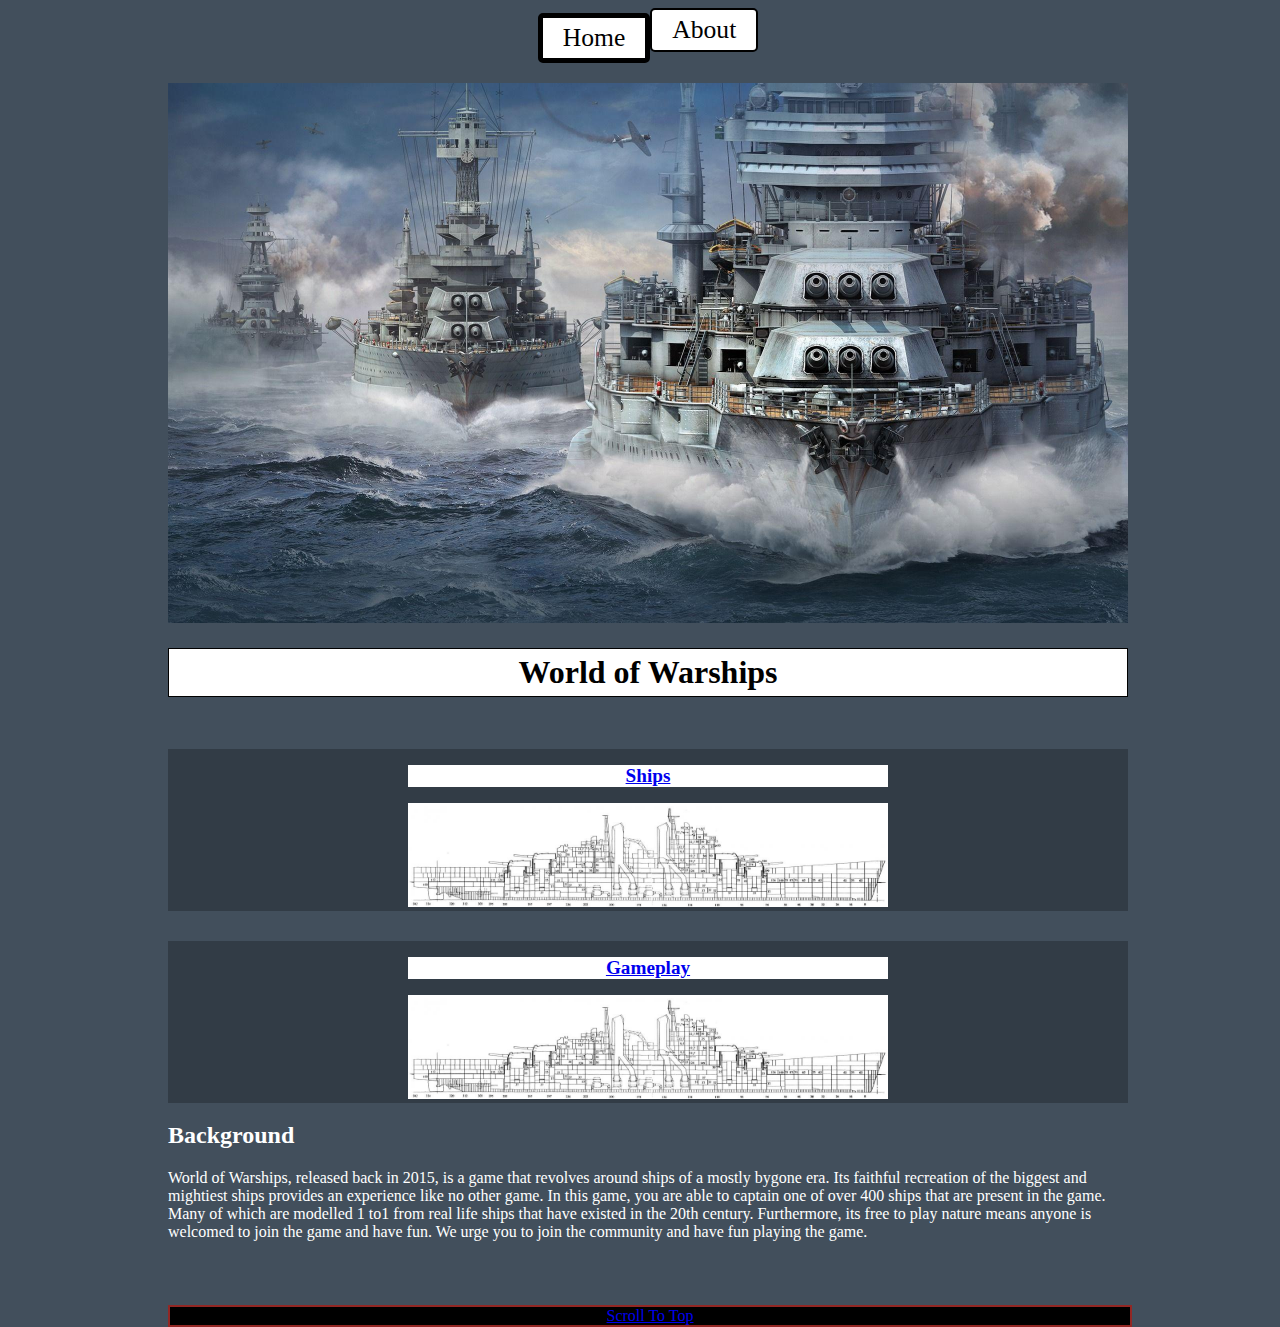
<file: index.html>
<!DOCTYPE html>
<html>

<head>
  <meta charset="utf-8">
  <meta name="viewport" content="width=device-width">
  <title>Tutorial</title>
  <link href="style.css" rel="stylesheet" type="text/css" />
</head>

<body>
  <!-- TOP BAR -->
  <div class="TopBar">
    <nav class="TopBarNav">
      <a href="./index.html" class="active">Home</a>
      <a href="./about.html" class="not-active">About</a>
    </nav>
  </div>
  <!-- END OF TOP BAR -->
<div class="elementHolder">
    <div class="Mainbox">
      <img src="images/Logos/MainPicture.jpg">
      <h1 class="title">World of Warships</h1>
    </div>
    <div class="flx-container">
      <a href="./Ships.html" class="nav-flex">
        <h2>Ships</h2>
        <img src="images/Logos/ship_blueprint.jpg">
      </a>

      <a href="./Gameplay.html" class="nav-flex">
        <h2>Gameplay</h2>
        <img src="images/Logos/ship_blueprint.jpg">
      </a>
    </div>
    <div>
      <h2>Background</h2>
      <p>World of Warships, released back in 2015, is a game that revolves around ships of a mostly bygone era. Its faithful recreation of the biggest and mightiest ships provides an experience like no other game.
        In this game, you are able to captain one of over 400 ships that are present in the game. Many of which are modelled 1 to1 from real life ships that have existed in the 20th century.
        Furthermore, its free to play nature means anyone is welcomed to join the game and have fun. We urge you to join the community and have fun playing the game.
      </p>
    </div>
    <a href="#top" class="ScrollButton">Scroll To Top</a>
</div>




  
  
</body>

</html>
</file>
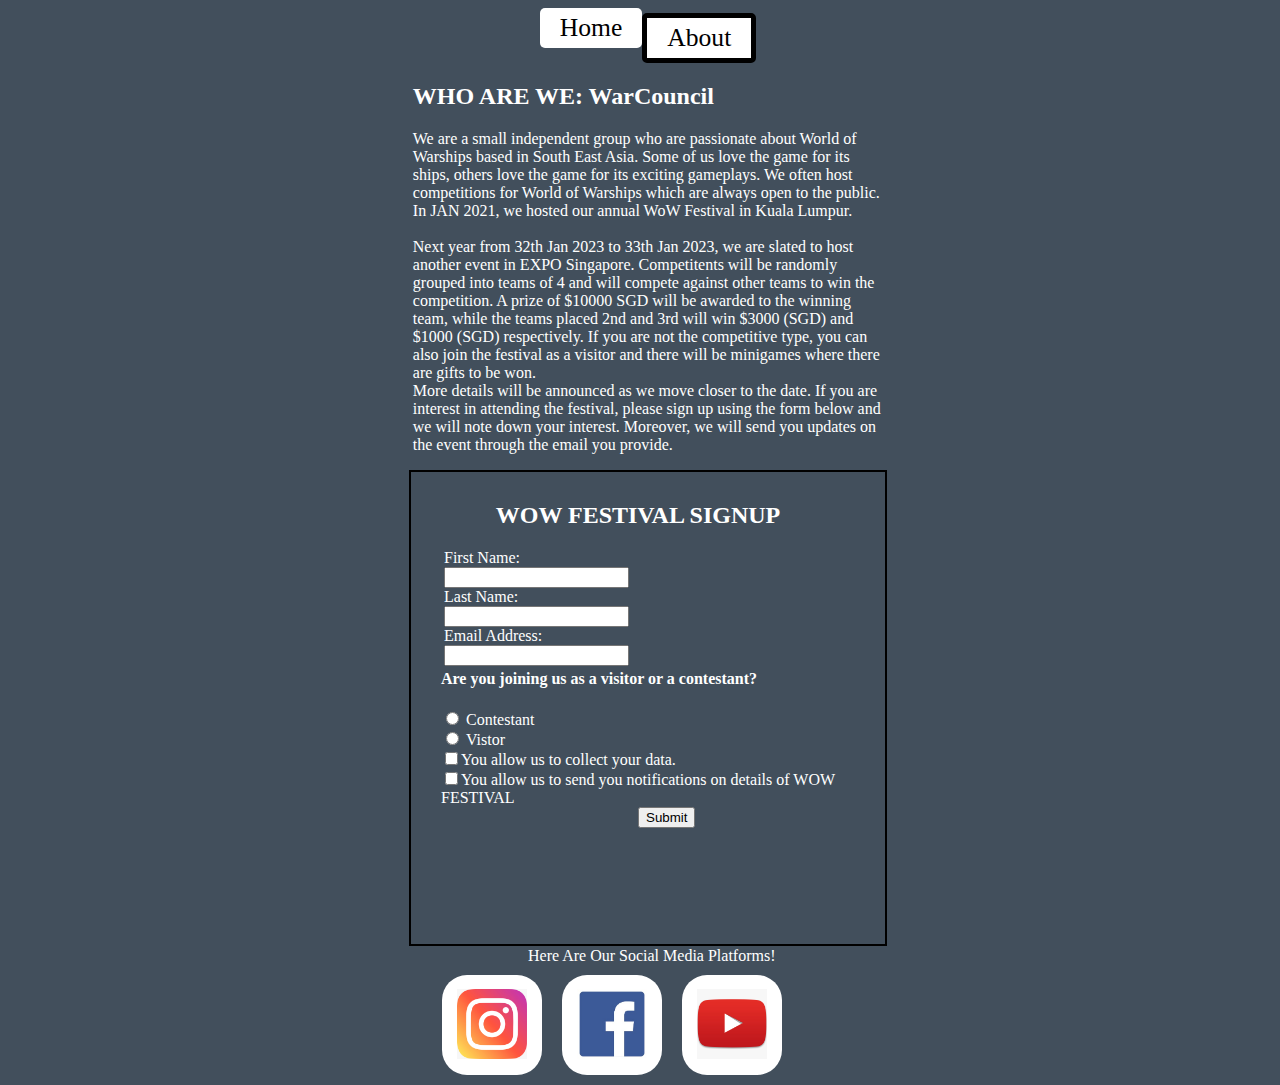
<file: about.html>
<head>
    <meta charset="utf-8">
    <meta name="viewport" content="width=device-width">
    <title>Tutorial</title>
    <link href="styleabout.css" rel="stylesheet" type="text/css" />
  </head>
<body class="aboutbody">
  <div class="TopBar">
    <nav class="TopBarNav">
      <a href="./index.html" class="not-active">Home</a>
      <a href="./about.html" class="active">About</a>
    </nav>
    <!-- <a href="./index" class="'not-active">something</a> -->
    <h2></h2>
  </div>
    <div class="content">
      <div class="Background">
        <h2>WHO ARE WE: WarCouncil</h2>
        <p> 
          We are a small independent group who are passionate about World of Warships based in South East Asia. Some of us love the game for its ships, others love the game for its exciting gameplays.
          We often host competitions for World of Warships which are always open to the public. In JAN 2021, we hosted our annual WoW Festival in Kuala Lumpur.
          
          <br>
          <br>
          Next year from 32th Jan 2023 to 33th Jan 2023, we are slated to host another event in EXPO Singapore. Competitents will be randomly grouped into teams of 4 and will compete against other teams
          to win the competition. A prize of $10000 SGD will be awarded to the winning team, while the teams placed 2nd and 3rd will win $3000 (SGD) and $1000 (SGD) respectively. If you are not the competitive type,
          you can also join the festival as a visitor and there will be minigames where there are gifts to be won.<br>

          More details will be announced as we move closer to the date. If you are interest in attending the festival, please sign up using the form below and we will note down your interest. Moreover, we will
          send you updates on the event through the email you provide.

          

        </p>
      </div>
      <div class="formbox">
        <h2>WOW FESTIVAL SIGNUP</h2>
        <div id="error"></div>
        <form id="form">
          <div class="namebox">
            <div class="fnamebox"> 
              <label for="fname">First Name: <br></label>
              <input id="fname" type="text" name="fname" class="textbox" required>
            </div> 
            <div class="lnamebox">
              <label for="lname">Last Name:<br></label>
              <input id="lname" type="text" name="lname" class="textbox" required> 
            </div>
            <div class="Emailnamebox">
              <label for="Email">Email Address: <br></label>
              <input id="email" type="text" name="Email" required>
            </div>
          </div>


          <h4>Are you joining us as a visitor or a contestant?</h3>
          <div  class="rdbox">
            <input type="radio" name="AttendeeType" id="fname" value="Contestant">&nbsp<label for="AttendeeType">Contestant</label><br>
            <input type="radio" name="AttendeeType" value="Visitor">&nbsp<label for="AttendeeType">Vistor</label><br>
            <input type="checkbox" name="Access" value="AllowDataCollection"><label for="AllowDataCollection">You allow us to collect your data.</label><br>
            <input type="checkbox" name="Access" value="AllowDetails" required><label for="AllowDetails">You allow us to send you notifications on details of WOW FESTIVAL</label><br>
          </div>
          <input type="submit" class="submitbutton">
        </form>
        
      </div>
      <div class="SocialMediaBox">
        <label for="LogoHolder"> Here Are Our Social Media Platforms!</label>
        <div class="LogoHolder"> 
          <a href="https://www.instagram.com/officialrickastley/" class="Logo" target="_blank"><img src="./images/Logos/Instagram.jpeg"></a>
          <a href="https://www.facebook.com/RickAstley/" class="Logo" target="_blank"><img src="./images/Logos/Facebook.jpeg"></a>
          <a href="https://www.youtube.com/watch?v=dQw4w9WgXcQ" class="Logo" target="_blank"><img src="./images/Logos/Youtube.jpeg"></a>
        </div>
      </div>

      <div class="Gameplay"></div> 
    </div> 
    <script src="scriptabout.js"></script>
</body>
</file>
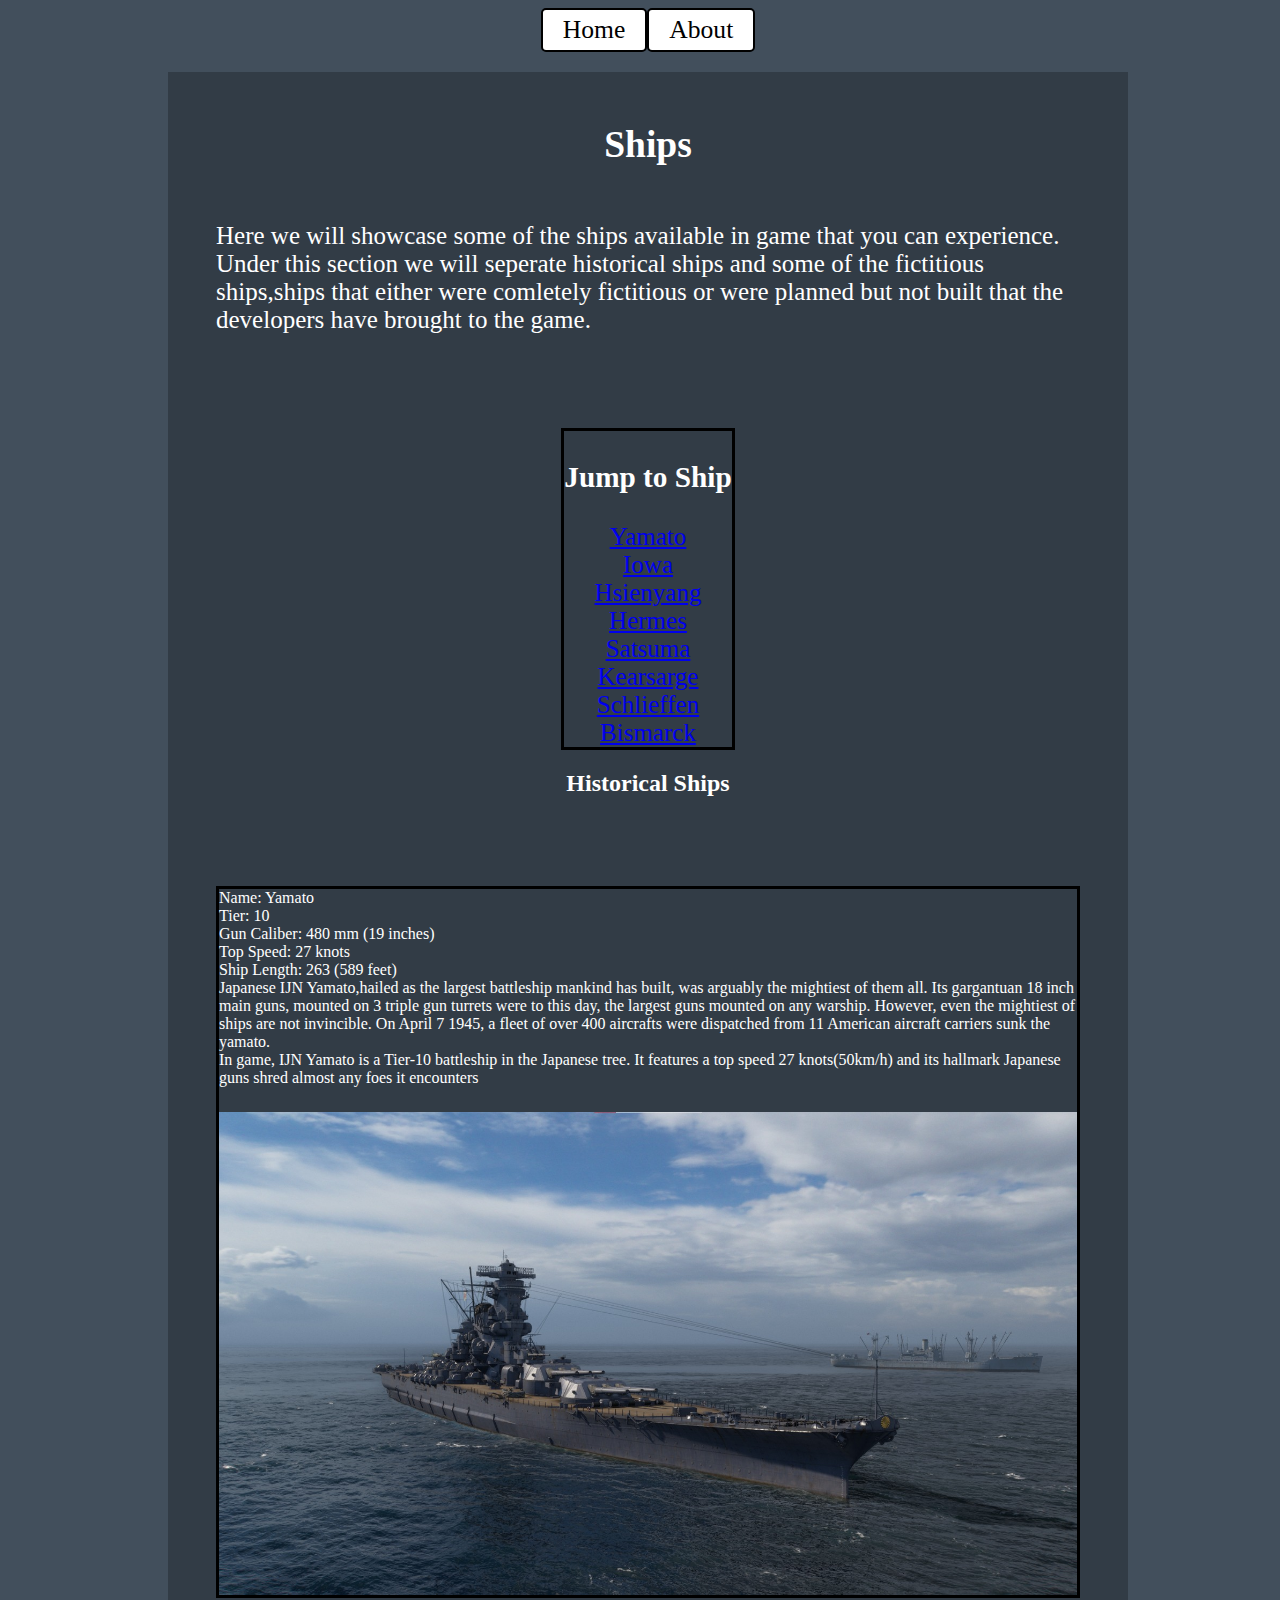
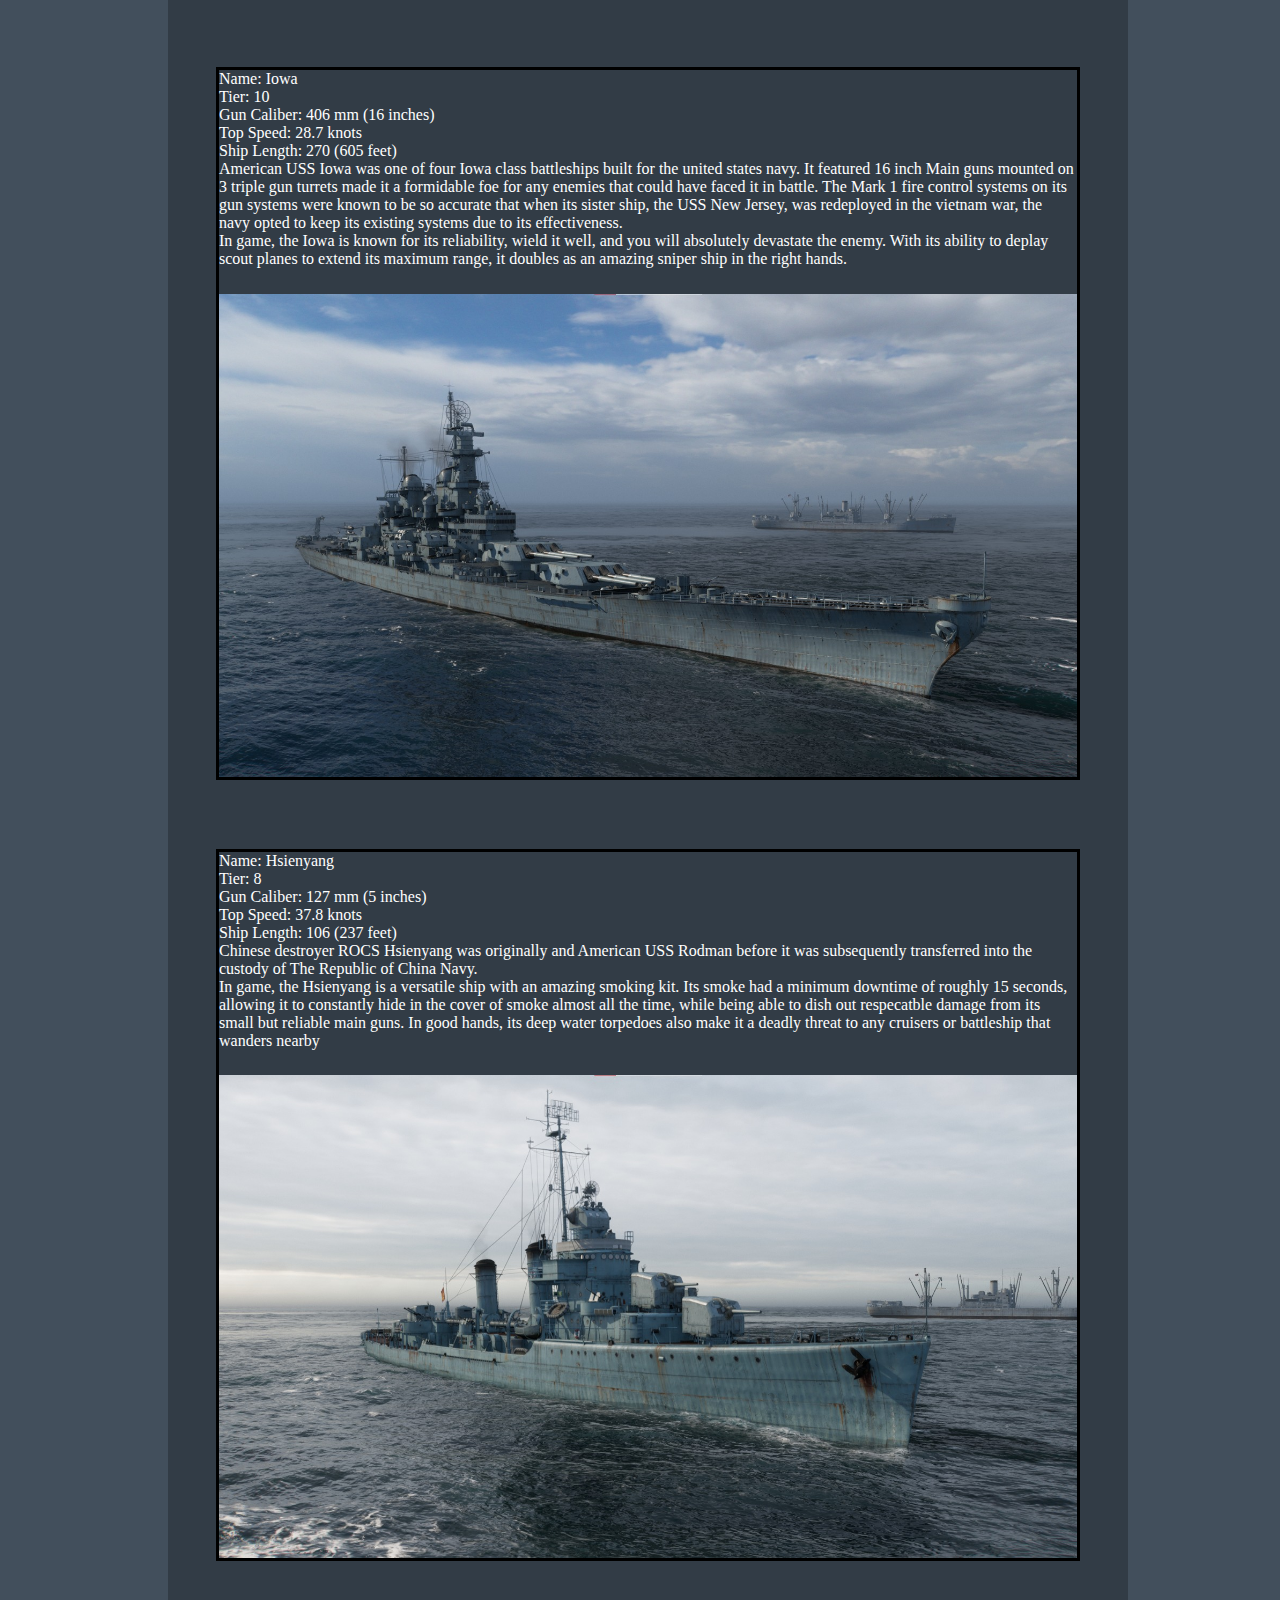
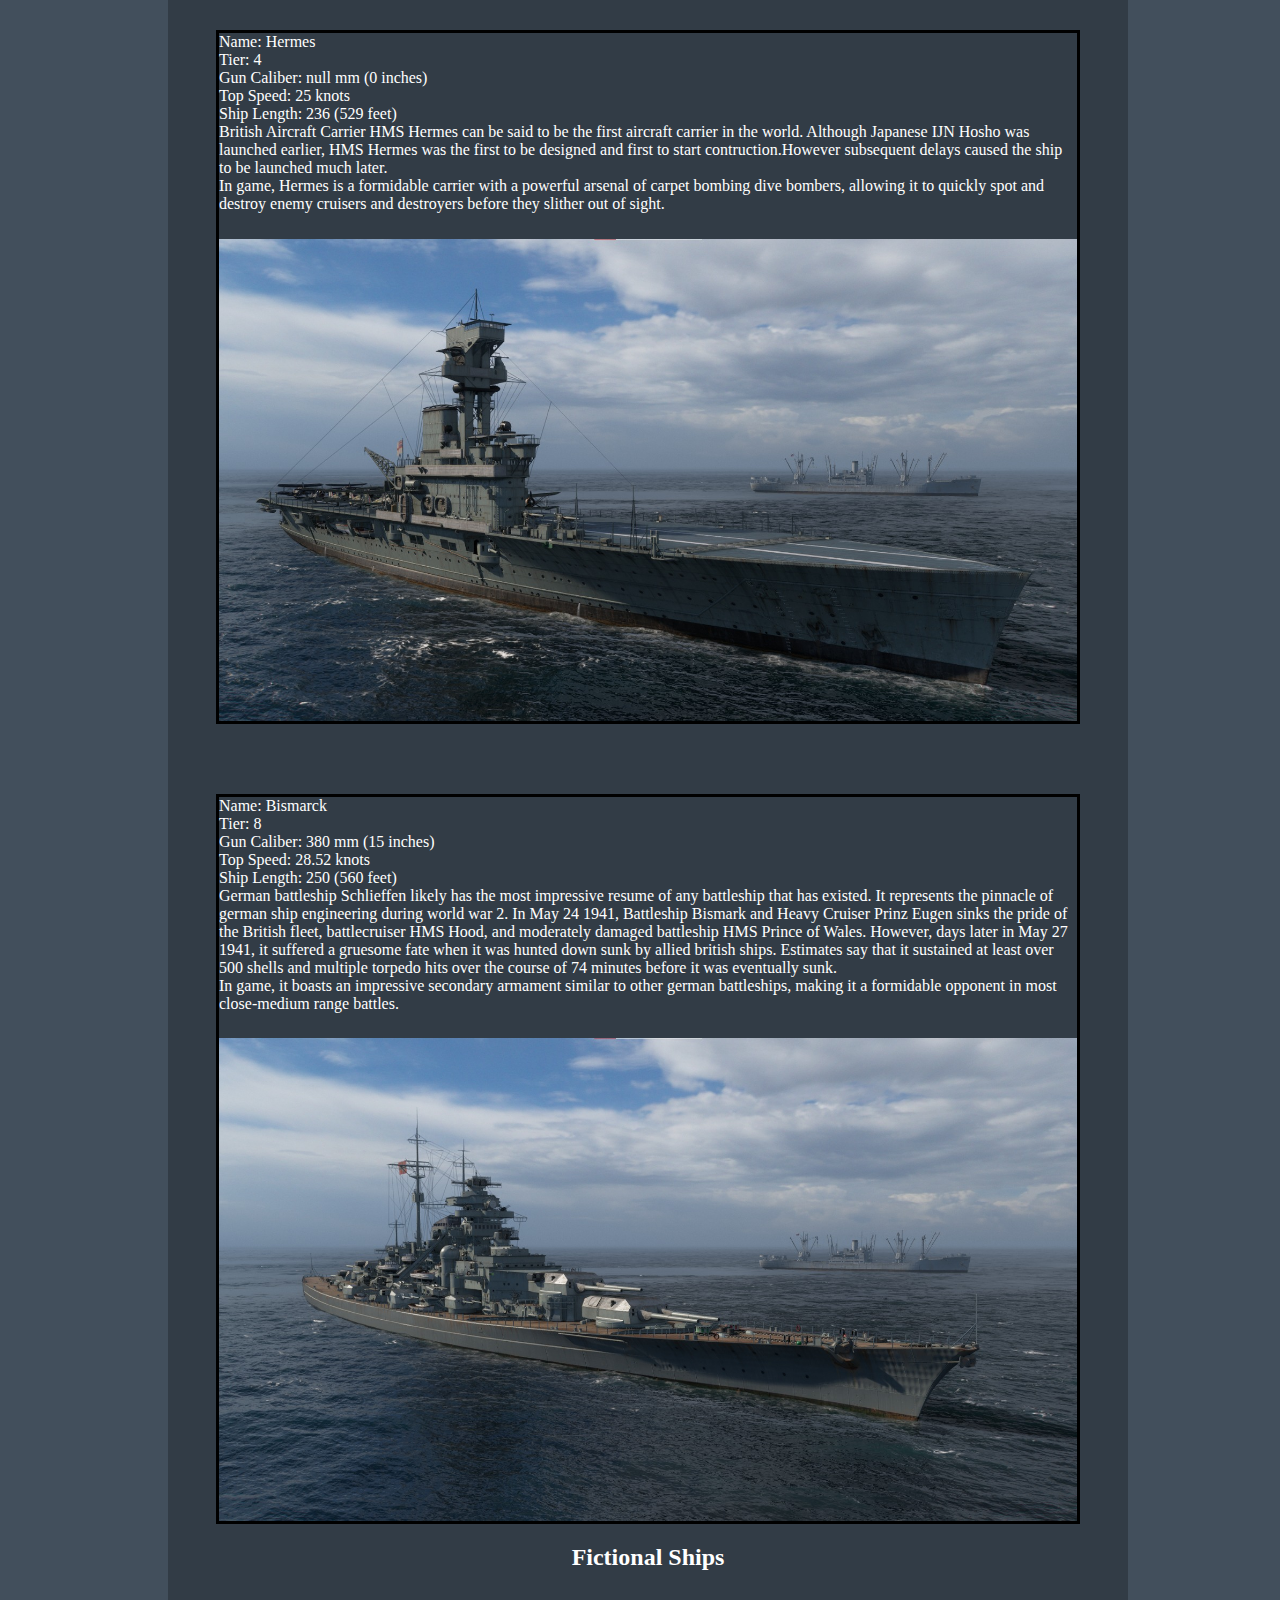
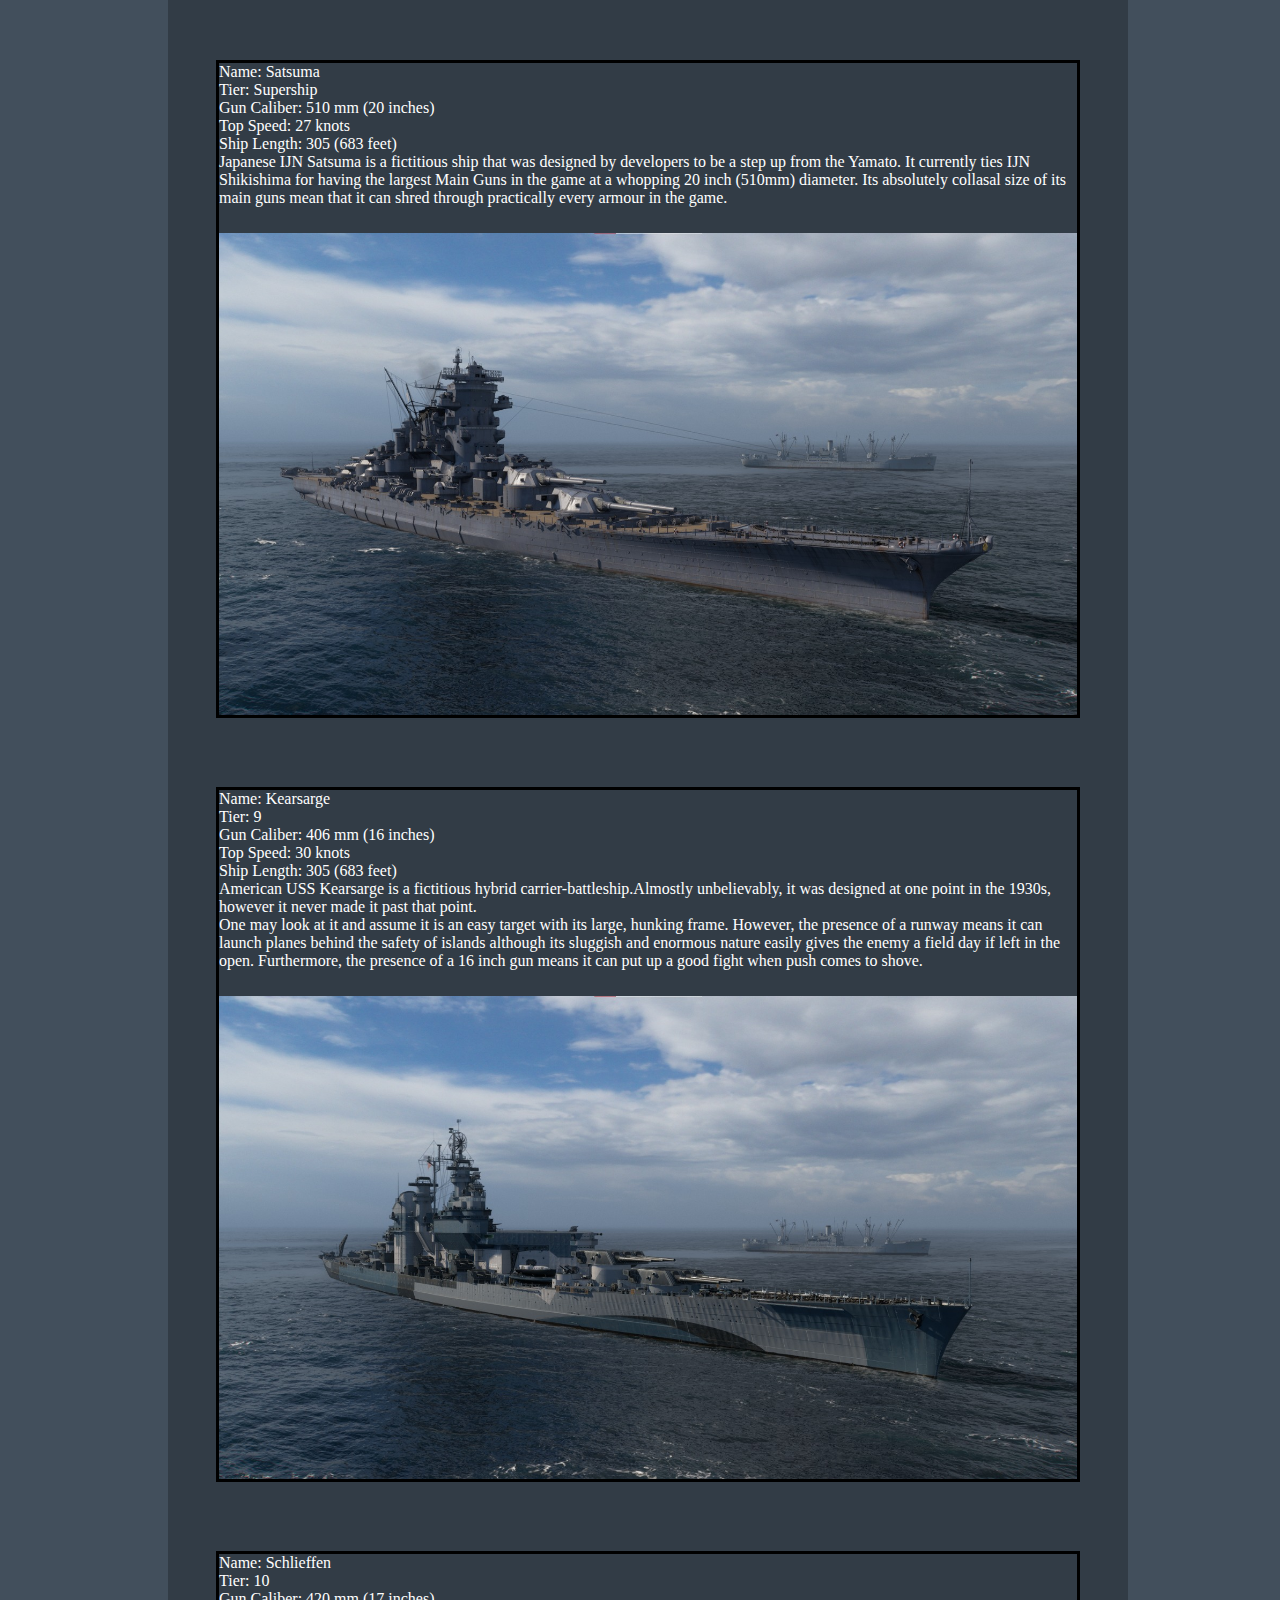
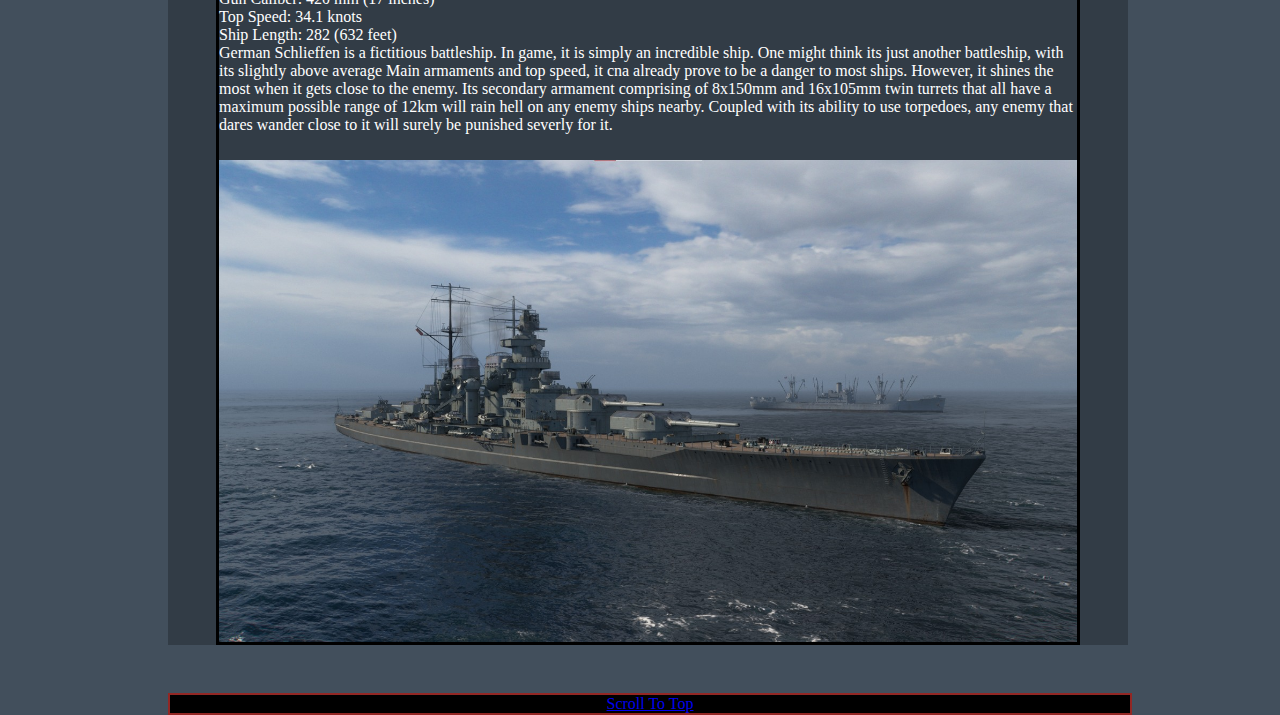
<file: Ships.html>
<head>
    <meta charset="utf-8">
    <meta name="viewport" content="width=device-width">
    <title>Tutorial</title>
    <link href="styleships.css" rel="stylesheet" type="text/css" />
  </head>
<body>
  <nav class="TopBarNav">
    <a href="./index.html" class="not-active">Home</a>
    <a href="./about.html" class="not-active">About</a>
  </nav>
  <!-- <a href="./index" class="'not-active">something</a> -->
  <h2></h2>
    <div class="content">
      <div class="Ships">
        <div class="Intro">
          <h2>Ships</h2>
          <p>Here we will showcase some of the ships available in game that you can experience. Under this section
          we will seperate historical ships and some of the fictitious ships,ships that either were comletely fictitious or were planned but not built
           that the developers have brought to the game.
          </p>
          <div class="quickscrollbox"> 
            <h3>Jump to Ship</h3>
          </div>
        </div>
        <div class="historical">
          <h2>Historical Ships</h2>
        </div>
        <div class="fictitious">
          <h2>Fictional Ships</h2>
        </div> 
        
      </div>
      <a href="#top" class="ScrollButton">Scroll To Top</a>
    </div> 

    <script src="script.js"></script>
    
</body>
</file>
<file: style.css>
html, body {
  margin: 8px;
  height: 100%;
  width: 960px;
}
html{
  scroll-behavior: smooth;

  margin:auto;
  font-family:Georgia, 'Times New Roman', Times, serif;
  color:white;
}
body{
  background-color: rgb(66, 79, 92);
}
.mystyle{
  display: inline-block;
  padding: 100px;
  text-align: left;
  border-radius: 10px;
  background-color: yellow;
  border: 2px;
  border-style: solid;
  border-color: brown;
  width: 90%;
}
/*  BELOW IS THE TOP BAR TO BE COPIED ACROSS PAGES*/
.TopBar{
  position: relative;
  justify-content: center;
  width: 100%;
  height: fit-content;
  margin-bottom: 20px;
}
.TopBarNav>*{
  height: max-content;
}
.TopBarNav{
  height: fit-content;
  width: fit-content;
  display: flex;
  justify-content: center;
  flex-direction:row ;
  width: 100%;
}
.TopBarNav>
.active{
  background-color: white;
  color: black;
  font-size: 2vw;
  text-align: center;
  text-decoration: none;
  cursor: pointer;
  padding:5px 20px;
  margin-top: 5px;
  border-radius: 5px;
  border:5px solid black;
}

.not-active{
  background-color: white;
  color: black;
  font-size: 2vw;
  text-align: center;
  text-decoration: none;
  cursor: pointer;
  padding:5px 20px;
  border-radius: 5px;
  border:2px solid black;
}
.active:hover{
  background-color: #922724;
}
.not-active:hover{
  background-color: #922724;
  margin-top: 3px;
}
/*  END OF TOP BAR*/
.elementHolder{
  position: relative;
  width: 100%;
}
.Mainbox{
  position:relative;
  height: auto;
  width: 100%;
  margin: 0 auto;
  width: 100%;
}
.Mainbox>img{
  width: 100%;
}
.Mainbox>.title{
  font-size: 3.5  vw;
  position: relative;
  bottom: 80%;
  border: 1px solid black;
  color: black;
  background-color: white;
  padding: 5px 20px;
  text-align: center;
}



.flx-container{
  display:flex;
  position: relative;
  flex-flow: column wrap;
  justify-content: flex-end;
  border: 2px;
  margin:0 auto;
  width: auto;
  height:auto;
  align-items: center;
  
}

.flx-container>.nav-flex{
  position:relative;
  width: fit-content;
  margin-top: 30px;
  background-color: rgb(50 60 70);
}
.nav-flex:hover{
  background-color: rgb(50, 50, 248);
  border: 5px solid white;
}
.flx-container>.nav-flex>img{
  position: relative;
  object-fit: contain;
  width: auto;
  height: 50%;
  max-width: 50%;
  max-height: 100%;
}
.flx-container>.nav-flex>h2{
  font-size: 1.5vw;
  width: 50%;
  position: relative;
  top:1%;
  background: white;
  text-align: center;
}
.flx-container>.nav-flex>*{
  position: relative;
  left:25%
}




.content{
  font-size:1.5vw ;
  background-color: rgb( 50 60 70);
  position: relative;
}

.Ships{
  width: 90%;
  display:grid;

  padding-top: 20px;
  padding-left: 5%;

}
.Ships div{
  display: flex;
  position:relative;
  height: auto;
  width:auto;
  align-items:center;
  margin: 0 auto;
  justify-content: center;
  flex-direction: column;

}
.Ships div>img{
  padding-top: 3%;
  width: 100%;
  height: 100%;

}
.Ships div div{
  margin-top: 8%;
  border: solid black;

}
.ScrollButton{
  position: absolute;
  margin-top: 5%;
  border: 2px solid #922724;
  background-color: black;
  text-align: center; 
  width: 100%;
}

.Intro{
  font-size: 3vw;
}
.Background{
  position: relative;
}
</file>
<file: styleabout.css>
body{
  background-color: rgb(66, 79, 92);
  color: white;
}
html, body {
  margin:8px;
  height: 100%;
  width: 960px;
}
html{
  scroll-behavior: smooth;
  margin:auto;
  font-family:Georgia, 'Times New Roman', Times, serif;
  color:white;
}
/*  BELOW IS THE TOP BAR TO BE COPIED ACROSS PAGES*/
.TopBar{
  position: relative;
  justify-content: center;
  width: 100%;
  height: fit-content;
  margin-bottom: 20px;
}
.TopBarNav>*{
  height: max-content;
}
.TopBarNav{
  height: fit-content;
  width: fit-content;
  display: flex;
  justify-content: center;
  flex-direction:row ;
  width: 100%;
}
.active{
  background-color: white;
  color: black;
  font-size: 2vw;
  text-align: center;
  text-decoration: none;
  cursor: pointer;
  padding:5px 20px;
  margin-top: 5px;
  border-radius: 5px;
  border:5px solid black;
}
.not-active{
  background-color: white;
  color: black;
  font-size: 2vw;
  text-align: center;
  text-decoration: none;
  cursor: pointer;
  padding:5px 20px;
  border-radius: 5px;
  border:0px solid black;
}
.active:hover{
  background-color: #922724;
}
.not-active:hover{
  background-color: #922724;
  margin-top: 3px;
}
/*  END OF TOP BAR*/
.Logo{
  position: relative;
  display: flex;
  border-radius: 25px;
  width: 100px;
  height: 100px;
  background-color: white;
  margin: 10px;
}
.content{
  position: relative;
  width: 50%;
  height: max-content;
}
.Logo>img{
  position: absolute;

  width: 70%;
  height: 70%;
  left: 15%;
  top:14%
}
.Logo{
}
.LogoHolder{
  position: relative;
  width: auto;
  height: 5%;
  display: flex;
  opacity: 1;
  max-height: max-content;
}
.formbox{
  position: relative;
  border:2px solid black;
  padding:10px;
  padding-left:30px ;
  padding-right: 50px;
  padding-bottom: 100px;
  margin: 1px;
  left: 50%;
}
.formbox>h2{
  position: relative;
  text-align: center;
  width: 100%;
}
.formbox>form{
  position: relative;
  height: fit-content;

}
.namebox{
  margin: 3px;
  height: 100px;
  width:100%;
  display:flex;
  flex-wrap: wrap;
  flex-direction:row ;
  justify-content: flex-start;
  align-items:  center;
}
.fnamebox{
  position: relative;
  margin-right:50px;
  width: fit-content;
}
.lnamebox{
  position: relative;
  margin-right:50px;
  width: fit-content;
}
.Emailnamebox{
  position: relative;
  margin-right:50px;
  width: fit-content;
}
.Email{
  length :30%

}
.submitbutton{
  position: relative;
  left: 50%;
  bottom: 5%;
}
.SocialMediaBox>label{
  position: relative;
  left: 25%;
}
.SocialMediaBox>.LogoHolder{
  position: relative;
  left: 5%;
}
.SocialMediaBox{
  position: relative;
  left: 50%;
}
.Background{
  position: relative;
  left: 50%;
  margin: 1%;
}
.Background>h2{
  position: relative;
}
.Background>p{
  position: relative;
}
.ScrollButton{
  position: absolute;
  margin-top: 5%;
  border: 2px solid #922724;
  background-color: black;
  text-align: center; 
  width: 100%;
}
</file>
<file: styleships.css>
html, body {
    margin: 8px;
    height: 100%;
    width: 960px;
}
html{
scroll-behavior: smooth;
margin:auto;
font-family:Georgia, 'Times New Roman', Times, serif;
color:white;
}
  body{
    background-color: rgb(66, 79, 92);
    width: 960px;
  }


.TopBar{
    position: relative;
    justify-content: center;
    width: 100%;
    height: fit-content;
    margin-bottom: 20px;
  }
  .TopBarNav>*{
    height: max-content;
  }
  .TopBarNav{
    height: fit-content;
    width: fit-content;
    display: flex;
    justify-content: center;
    flex-direction:row ;
    width: 100%;
  }
  .active{
    background-color: white;
    color: black;
    font-size: 2vw;
    text-align: center;
    text-decoration: none;
    cursor: pointer;
    padding:5px 20px;
    margin-top: 5px;
    border-radius: 5px;
    border:5px solid black;
  }
  .not-active{
    background-color: white;
    color: black;
    font-size: 2vw;
    text-align: center;
    text-decoration: none;
    cursor: pointer;
    padding:5px 20px;
    border-radius: 5px;
    border:2px solid black;
  }
  .active:hover{
    background-color: #922724;
  }
  .not-active:hover{
    background-color: #922724;
    margin-top: 3px;
  }


  
.content{
    background-color: rgb( 50 60 70);
    position: relative;
  }
  
  .Ships{
    width: 90%;
    display:block;
  
    padding-top: 20px;
    padding-left: 5%;
  
  }
  .Ships div{
    display: flex;
    position:relative;
    height: auto;
    width:auto;
    align-items:center;
    margin: 0 auto;
    justify-content: center;
    flex-direction: column;
  
  }
  .Ships div>img{
    padding-top: 3%;
    width: 100%;
    height: 100%;
  
  }
  .Ships div div{
    margin-top: 8%;
    border: solid black;
  
  }
  .ScrollButton{
    position: absolute;
    margin-top: 5%;
    border: 2px solid #922724;
    background-color: black;
    text-align: center; 
    width: 100%;
  }
  
  .Intro{
    font-size: 25px;
    position: relative;
  }
</file>
